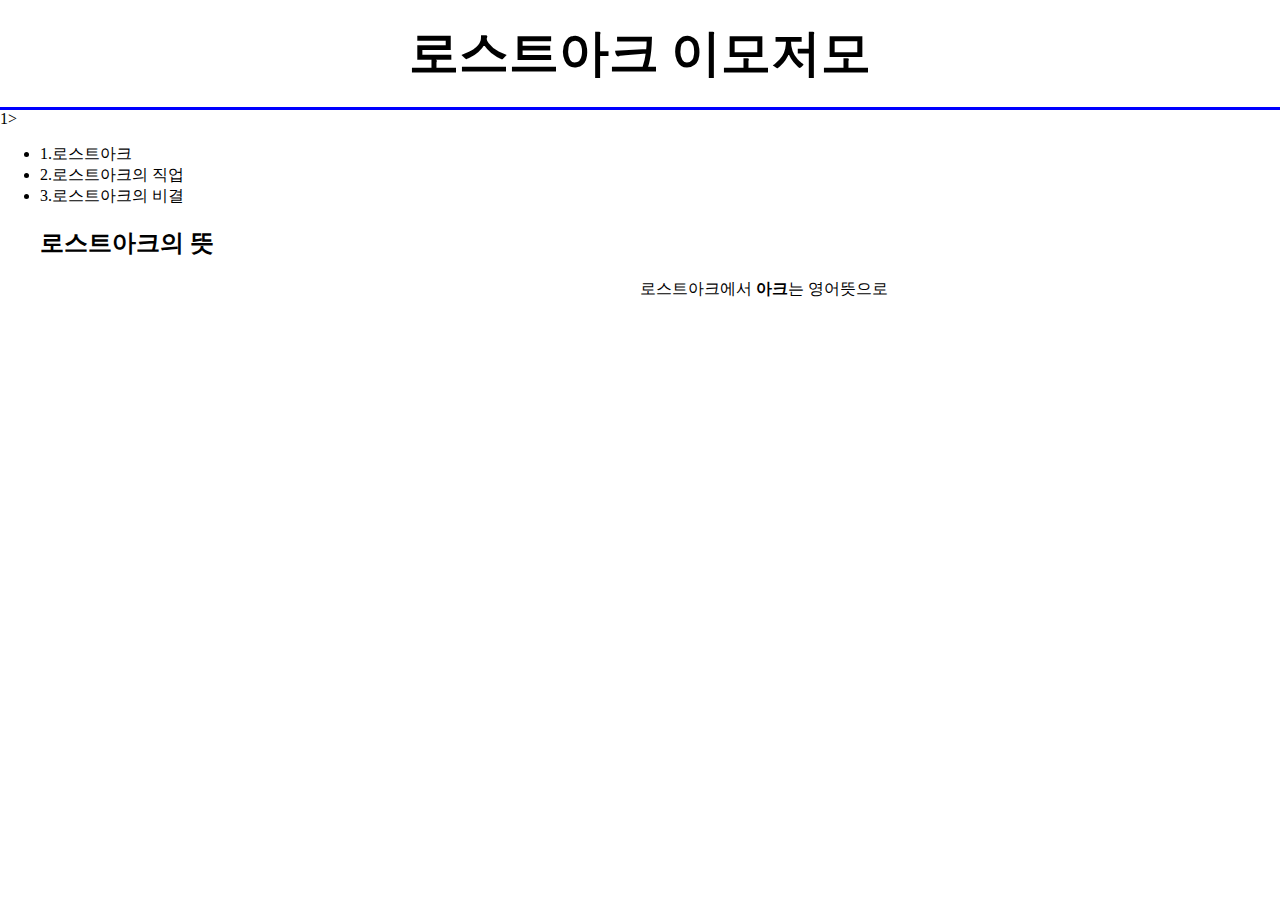
<file: 1.로스트아크란.html>
<!doctype html>
<html>
<head>
<title>(연습)로스트아크 - 정보</title>
</head>
<script src="colors.js"></script>

<link rel="stylesheet" href="직업style.css">
<style>
body{
  margin: 0px;
}
ol{
  border-right: blue  solid;
  width: 150px;
  margin: 0px;
  padding: 20px;
  height: 100px;
}
  a{color: black;
    text-decoration-line: none;

  }
  h1{text-align:center; font-size:50px;
    border-bottom: solid blue;
    padding:20px;
    margin: 0px;

  }

.사양{
  border:ridge 4px silver;
  background: black;
  color:white;
}

.최저{border:ridge 4px silver;
background: black;
color:yellow;

}
.권장{border:ridge 4px silver;
background: black;
color:red;
}
.구분{border:ridge 4px silver;
background: black;
color: white;
width: 150px;
height:35px;
}

}
#grid ol{
  padding-left: 36px;

}
#grid {
  display: grid;
  grid-template-columns: 150px 1fr;


}
#art{
  padding-left: 97px;

}

@media(max-width:524px){
  #grid{
  display: block;




  }


}


</style>
<body>
<h1><a href="MainLostArk.html">로스트아크 이모저모</a></h1>1>
<ul>
<li><a href="1.로스트아크란.html">1.로스트아크</a></li>
<li><a href="2.로스트아크의 직업.html">2.로스트아크의 직업</a></li>
<li><a href="3.로스트아크의 비결.html">3.로스트아크의 비결</a></li>


<h2>로스트아크의 뜻</h2>
<p>로스트아크에서 <strong>아크</strong>는 영어뜻으로</p>
</body>
</file>
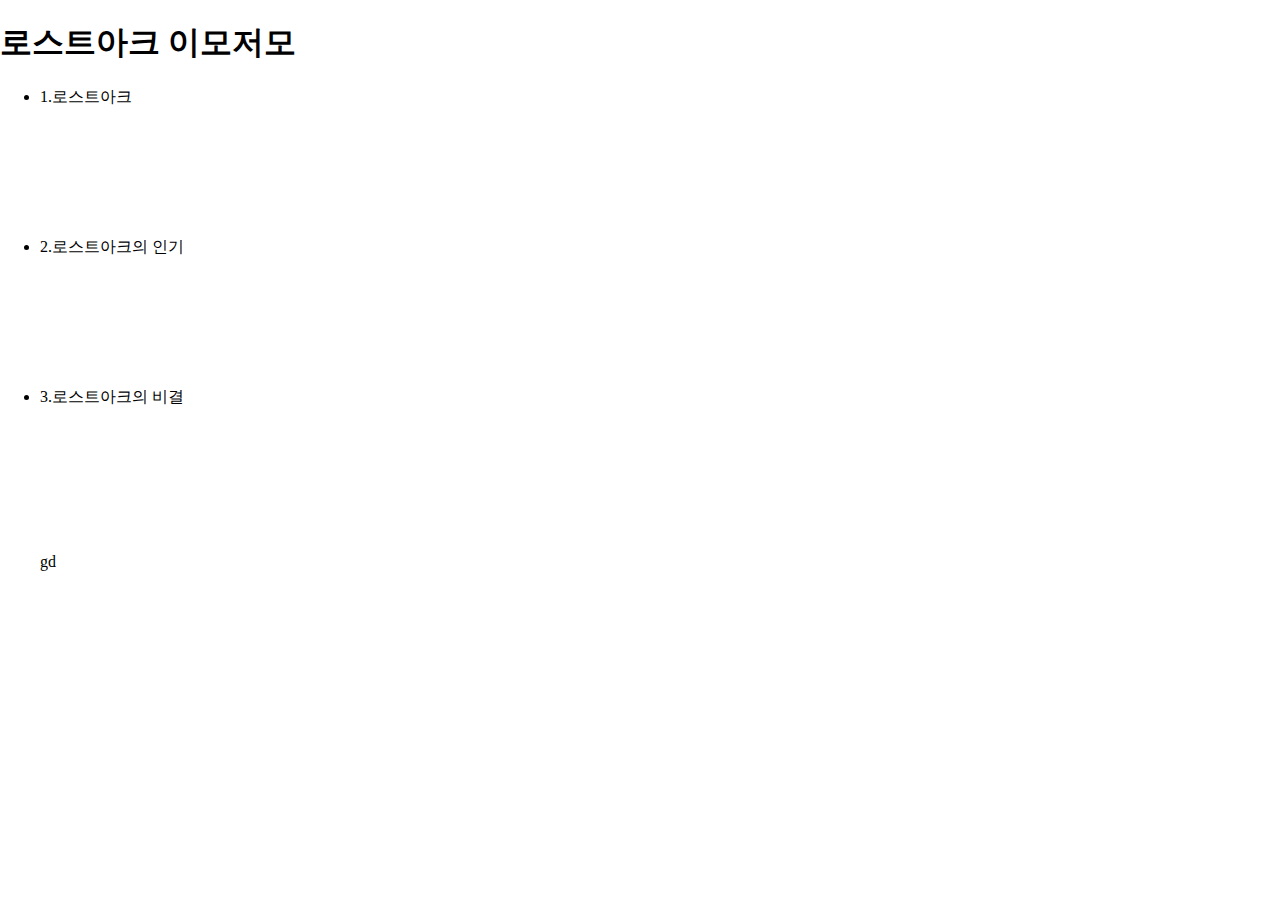
<file: 2.로스트아크의 직업.html>
<!doctype html>
<html>
<head>
<title>(연습)로스트아크 - 인기</title>
</head>
<script src="colors.js"></script>

<link rel="stylesheet" href="style.css">

<body>
<h1><a href="MainLostArk.html">로스트아크 이모저모</a></h1>
<ul>
<li><a href="1.로스트아크란.html">1.로스트아크</a></li>
<li><a href="2.로스트아크의 직업.html">2.로스트아크의 인기</a></li>
<li><a href="3.로스트아크의 비결.html">3.로스트아크의 비결</a></li>

<p>gd</p>
</body>
</file>
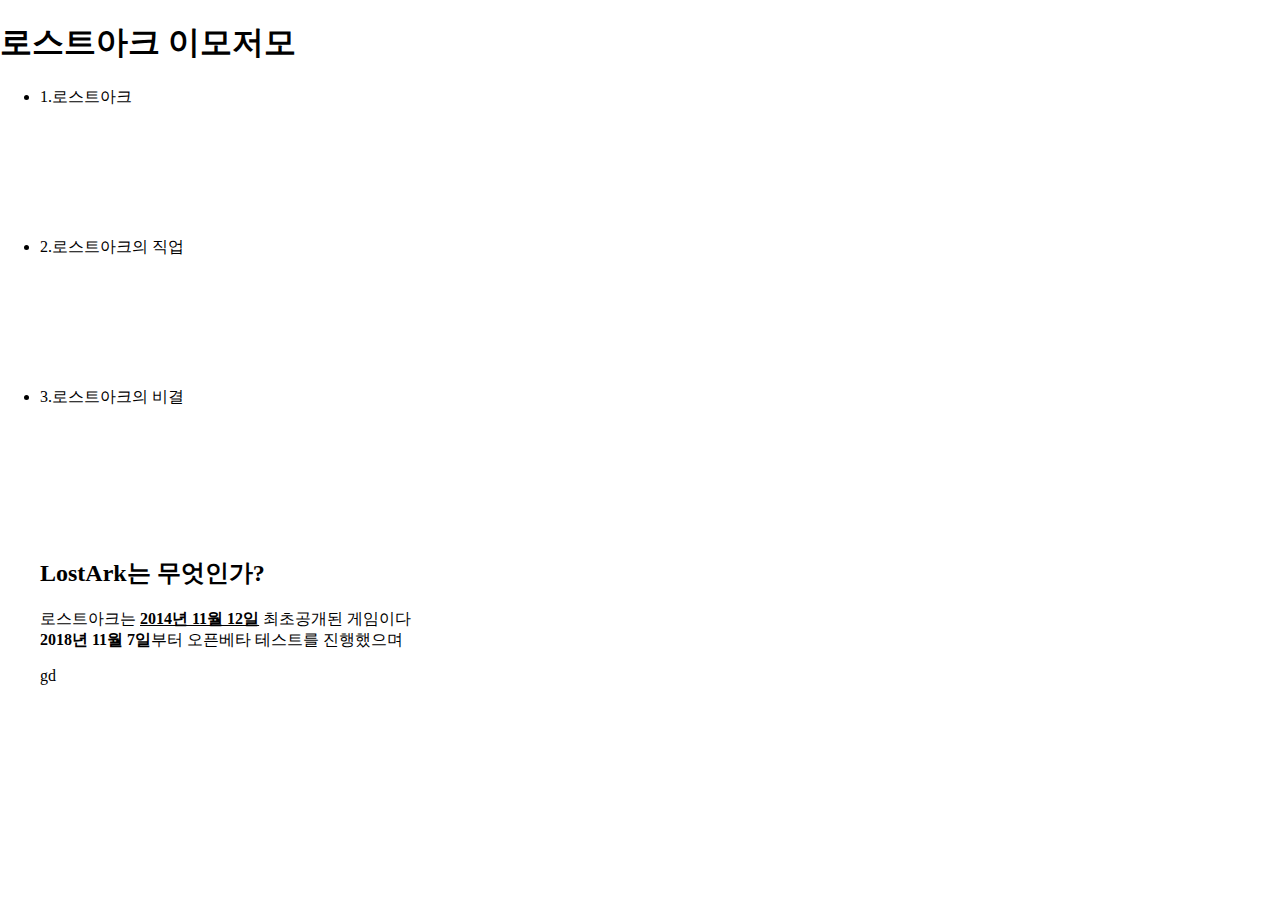
<file: 3.로스트아크의 비결.html>
<!doctype html>
<html>
<head>
<title>(연습)로스트아크 - 비결</title>
</head>
<link rel="stylesheet" href="style.css">

</style>
<body>
<h1><a href="MainLostArk.html">로스트아크 이모저모</a></h1>
<ul>
<li><a href="1.로스트아크란.html">1.로스트아크</a></li>
<li><a href="2.로스트아크의 직업.html">2.로스트아크의 직업</a></li>
<li><a href="3.로스트아크의 비결.html">3.로스트아크의 비결</a></li>


<h2>LostArk는 무엇인가?</h2>
<a href="https://namu.wiki/w/%EB%A1%9C%EC%8A%A4%ED%8A%B8%EC%95%84%ED%81%AC">
로스트아크는</a> <strong> <u>2014년 11월 12일</u></strong>  최초공개된 게임이다<br>
<strong>2018년 11월 7일</strong>부터 오픈베타 테스트를 진행했으며
<p>gd</p>
</body>
</file>
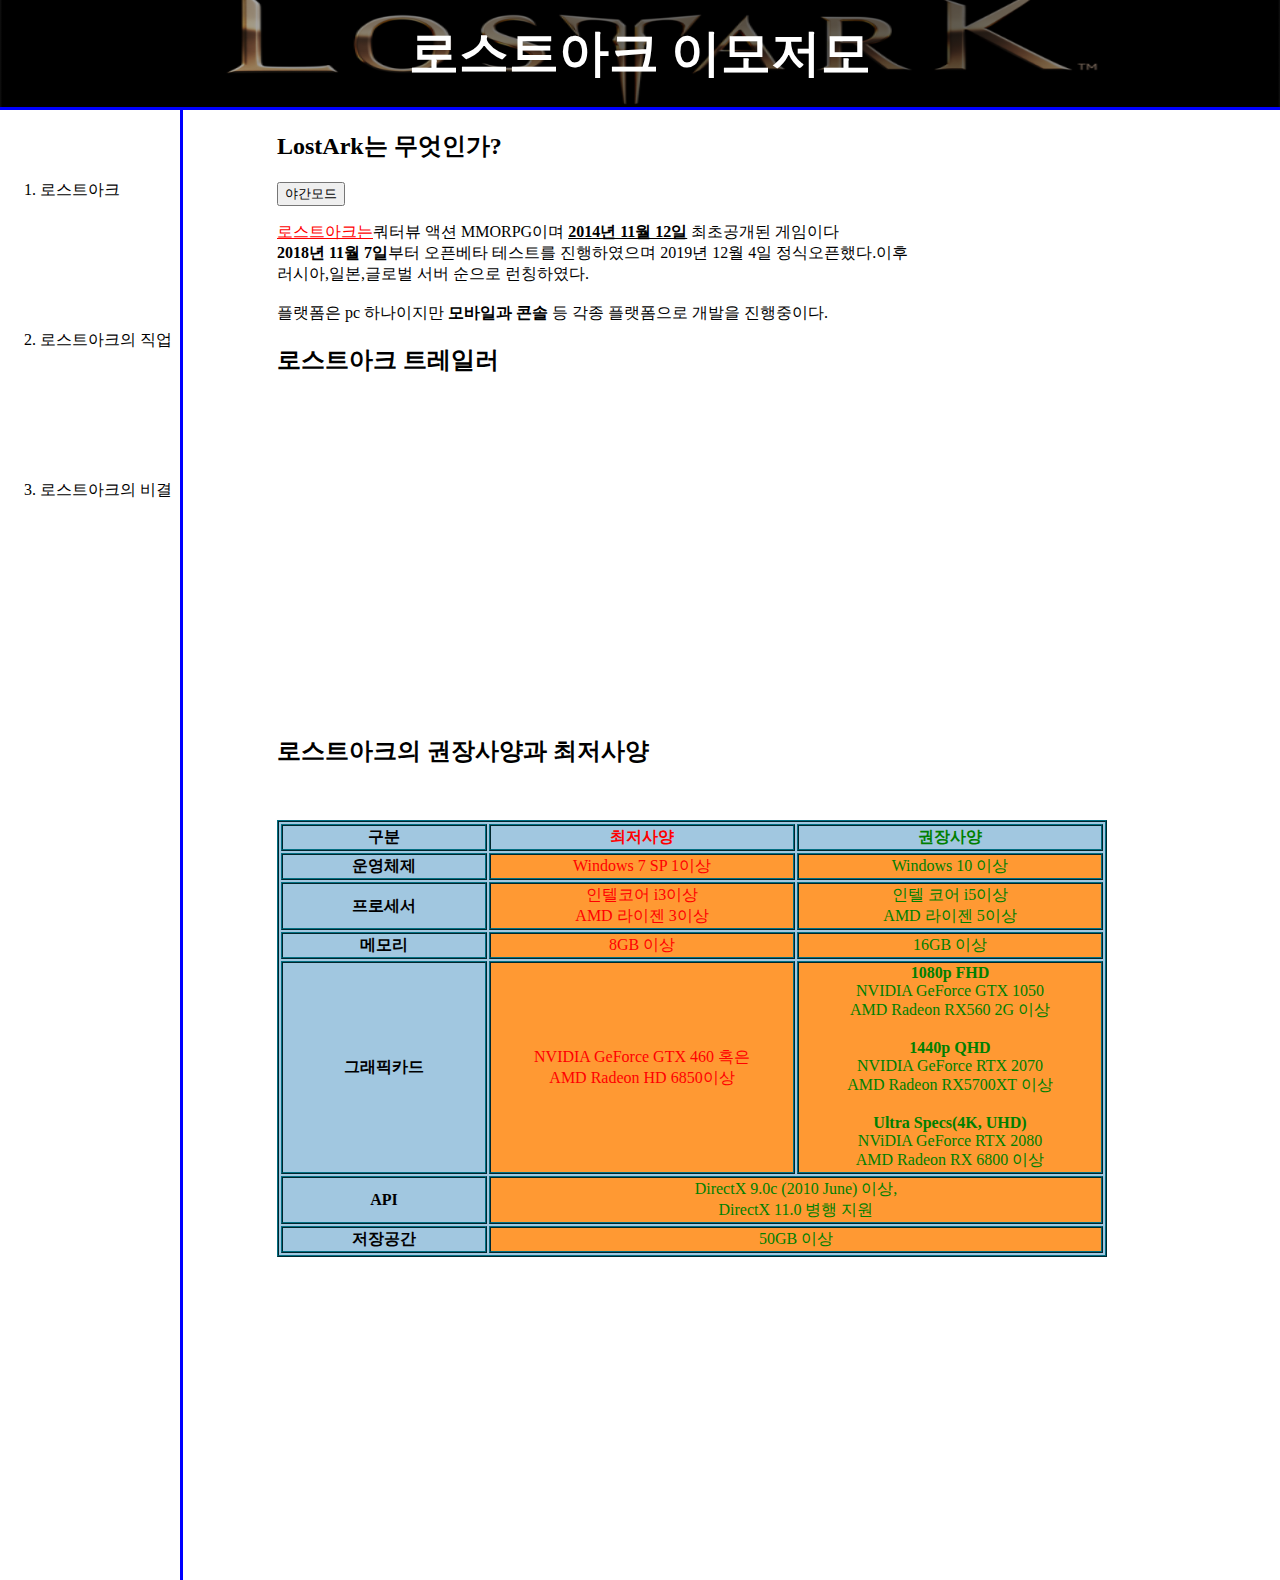
<file: MainLostArk.html>
<!doctype html>
<html>
<head>
<title>(연습)로스트아크 - 정보</title>
</head>
<script src="colors.js"></script>

<link rel="stylesheet" href="style.css">
<body>

<h1 id="Mainh1"><a id="이모저모" href="MainLostArk.html">로스트아크 이모저모</a></h1>
<div id="grid">
<ol>
<li><a class="목록들"  href="1.로스트아크란.html">로스트아크</a></li>
<li><a class="목록들"  href="2.로스트아크의 직업.html">로스트아크의 직업</a></li>
<li><a class="목록들"  href="3.로스트아크의 비결.html">로스트아크의 비결</a></li>
</ol>


<div class="본문" id="art">
<h2>LostArk는 무엇인가?</h2>

 <input id="night_day" type="button"  value="야간모드" onclick="
 night_dayButton(this);
 ">
<p>
<a href="https://namu.wiki/w/%EB%A1%9C%EC%8A%A4%ED%8A%B8%EC%95%84%ED%81%AC"
style="color:red; text-decoration:underline;">
로스트아크는</a>쿼터뷰 액션 MMORPG이며 <strong> <u>2014년 11월 12일</u></strong>
최초공개된 게임이다<br>
<strong>2018년 11월 7일</strong>부터 오픈베타 테스트를 진행하였으며 2019년 12월 4일
정식오픈했다.이후 <br> 러시아,일본,글로벌 서버 순으로 런칭하였다.<br><br>
플랫폼은 pc 하나이지만 <b>모바일과</b> <b>콘솔</b> 등 각종 플랫폼으로 개발을 진행중이다.
</p>
<h2>로스트아크 트레일러</h2>
<p>
<iframe width="560" height="315" src="https://www.youtube.com/embed/rpl1wcL8QsU"
title="YouTube video player" frameborder="0" allow="accelerometer; autoplay;
clipboard-write;
encrypted-media; gyroscope; picture-in-picture"
allowfullscreen></iframe>
</p>

<h2>로스트아크의 권장사양과 최저사양</h2><br>
<p>
<table>
  <tr>
  <th class="구분">구분</th>
  <th class="사양 최저">최저사양</th>
  <th class="사양 권장">권장사양</th>
  </tr>
  <tr>
  <th class="구분">운영체제
  <td class="사양 최저 셀">Windows 7 SP 1이상
  <td class="사양 권장 셀">Windows 10 이상
  </tr>
  <tr>
  <th class="구분">프로세서
  <td class="사양 최저 셀">인텔코어 i3이상 <br>AMD 라이젠 3이상
  <td class="사양 권장 셀">인텔 코어 i5이상 <br>AMD 라이젠 5이상
  </tr>
  <tr>
  <th class="구분">메모리
  <td class="사양 최저 셀">8GB 이상
  <td class="사양 권장 셀">16GB 이상
  </tr>
  <tr>
  <th class="구분">그래픽카드
  <td class="사양 최저 셀 그래픽카드">NVIDIA GeForce GTX 460 혹은 <br>AMD Radeon HD 6850이상
  <td class="사양 권장 셀 그래픽카드"><strong>1080p FHD</strong> <br>
    NVIDIA GeForce GTX 1050<br>
    AMD Radeon RX560 2G 이상<br><br>
    <strong>1440p QHD</strong><br>
    NVIDIA GeForce RTX 2070<br>
  AMD Radeon RX5700XT 이상<br><br>
    <strong>Ultra Specs(4K, UHD)</strong><br>
    NViDIA GeForce RTX 2080<br>
    AMD Radeon RX 6800 이상<br>
  </tr>
  <tr>
  <th class="구분">API
  <td  colspan="2" class="사양 권장 셀 공통">DirectX 9.0c (2010 June) 이상,<br>
DirectX 11.0 병행 지원
  </tr>
  <tr>
  <th class="구분">저장공간
  <td  colspan="2" class="사양 권장 셀 공통">50GB 이상
  </tr>
</talble>
</p>
</div>
</div>
</body>
</file>
<file: 직업style.css>
.classSpeach{
  font-size: 25px;
}
.classname{
font-size: 40px;
}

 .목록들{
  height: 400px;
  color: red;
}
a {
  color: red;
  text-decoration-line: none;
}

h1 #이모저모{
color: white;
text-decoration-line: none;

}
#Mainh1{text-align:center; font-size:50px;
 border-bottom: solid blue;
 padding:20px;
 margin: 0px;
 text-decoration-line: none;
background-image:linear-gradient(to right, rgba(0, 0, 0, 0.1), rgba(0, 0, 0, 0.4),rgba(0, 0, 0, 0.6),rgba(0, 0, 0, 0.6),rgba(0, 0, 0 ,0.1) ), url(LA.png);
background-size: 100% 500%;
background-position: 50% 50%;
background-repeat: no-repeat;
}

body {
  margin: 10px;
}
.container  {
  position: relative;
    background-color:#282828;
    color: white;
}
.container {

  text-align: center;
  display: grid;
  grid-template-rows: 100px repeat(5 ,400px);
  grid-template-columns:180px repeat(5 , 1669px);
}
.item1 {

  background-color: white;
border-right: 3px solid blue;
      grid-row-start: 1;
      grid-row-end: 7;

}

.item2{
  border-bottom: 4px inset #ffff8b;
  border-top: 4px inset  #ffff8b;
      grid-row-start: 1;
      grid-row-end: 3;

}

.Classicon{

  width: 250px;
  height: 250px;
  border-radius: 50%;
  float: left;
  margin-top: 50px;
  margin-left: 80px;
  transition: .5s ease;
  backface-visibility: hidden;
  display:inline;
}

.item3 {
border-bottom: 4px inset #ffff8b;
  border-top: 4px inset   #ffff8b;
      grid-row-start: 3;
      grid-row-end: 4;

}
.item4 {
  border-bottom: 4px inset #ffff8b;
  border-top: 4px inset #ffff8b;
      grid-row-start: 4;
      grid-row-end: 5;
    }
.item5 {
  border-bottom: 4px inset #ffff8b;
  border-top: 4px inset #ffff8b;
  grid-row-start: 5;
  grid-row-end: 6;

    }
.item6 {
  border-bottom: 4px inset #ffff8b;
  border-top: 4px inset #ffff8b;

      grid-row-start: 6;
      grid-row-end: 7;
}




.동영상보기 {
  opacity: 0;
  position: absolute;
  float: left;
  color: white;
 font-size: 16px;
 margin-top: 140px;
 margin-left: 128px;
  background-color: #4CAF50;
  padding: 16px 32px;
}

.Classicon:hover {
  opacity: 0.5;
  transition: .5s ease;

}

.동영상보기:hover{
  opacity: 1;
  transition: .5s ease;
}




p {
  margin-left: 600px;
  text-align: justify;

}
.item2 .item3  .item4 .item5 .item6{
  border-bottom: 10px groove red;
  border-top: 10px groove red;
}
</file>
<file: style.css>
table,th,td{ border: 2px ridge #026E81;
background:#A1C7E0;
text-align: center;

}


.구분{color: black;
width: 200px;

}
.최저{color: red;
width:300px;

}
.권장{color:green;
width:300px;
}
.셀{background: #FF9933;
}
.그래픽카드{
height: 200px;
}
#이모저모{
  color: white;

}
body{
  margin: 0px;

}
li{
height: 150px;
}
ol{
  border-right: blue  solid;
  width: 140px;
  margin: 0px;
  padding-top: 70px;
padding-right: : 20px;
  height: 1400px;
}
  a{color: black;
    text-decoration-line: none;

  }
   #Mainh1{text-align:center; font-size:50px;
color: white;
    border-bottom: solid blue;
    padding:20px;
    margin: 0px;
background-image:linear-gradient(to right, rgba(0, 0, 0, 0.1), rgba(0, 0, 0, 0.4),rgba(0, 0, 0, 0.6),rgba(0, 0, 0, 0.6),rgba(0, 0, 0 ,0.1) ), url(LA.png);
background-size: 100% 500%;
background-position: 50% 50%;
background-repeat: no-repeat;
}


}
#grid ol{
  padding-left: 36px;

}
#grid {
  display: grid;
  grid-template-columns: 180px 1fr;


}
#art{
  padding-left: 97px;
padding-right: 97px;



}

.본문{
  padding-left: 97px;
padding-right: 97px;
/*background: linear-gradient(to bottom, rgba(0, 0, 0, 0.8), rgba(0, 0, 0, 0.02),rgba(0, 0, 0, 0.05),rgba(0, 0, 0, 0.10) ,rgba(0, 0, 0, 0.93) ,rgba(0, 0, 0, 0.93) );
background-position:10%;
}
@media(max-width:524px
  #grid{
  display: block;




  }
</file>
